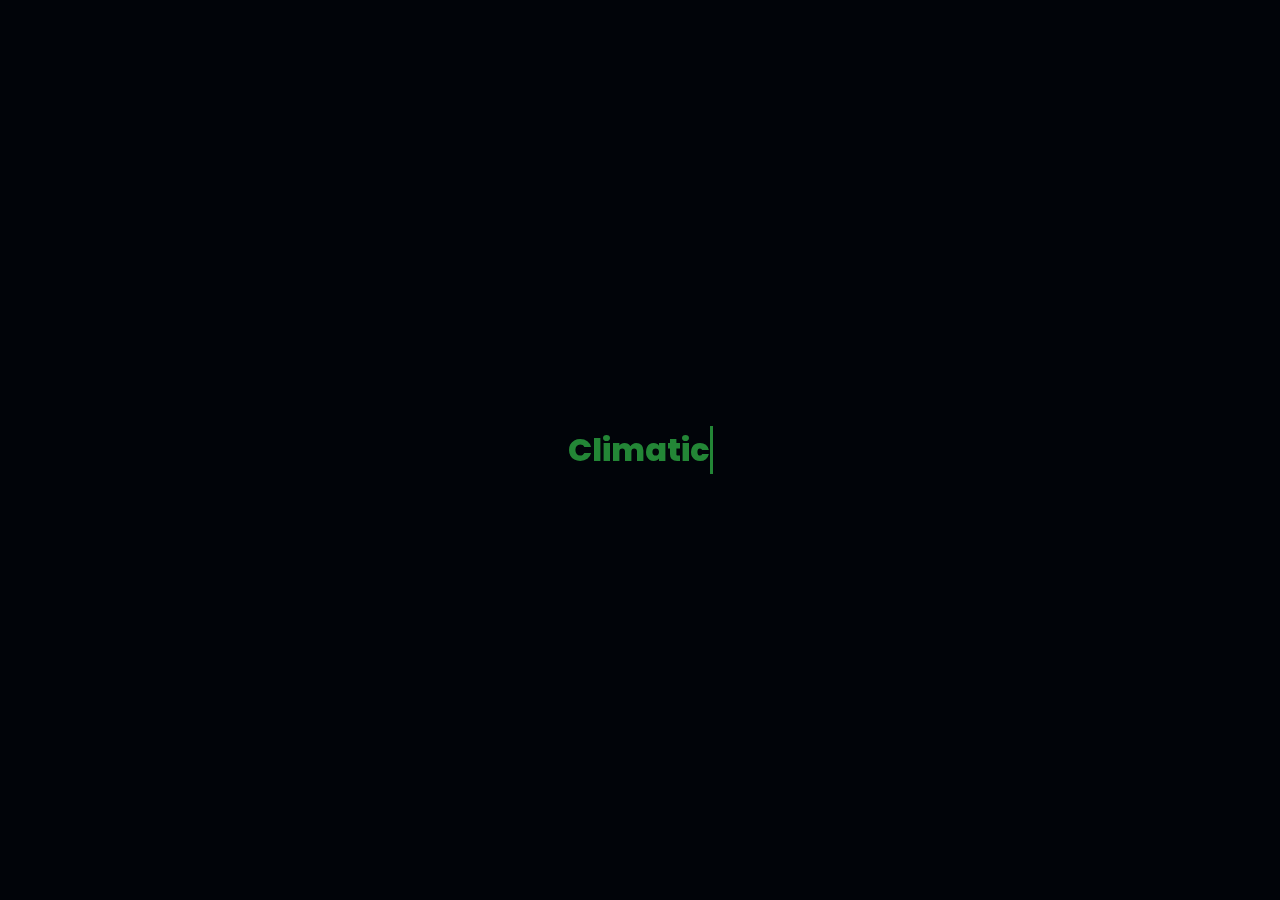
<file: login.html>
<!DOCTYPE html>
<html lang="en">
<head>
    <meta charset="UTF-8">
    <meta name="viewport" content="width=device-width, initial-scale=1.0">
    <title>Login - Climatic</title>
    <link rel="stylesheet" href="style.css">
    <link href="https://fonts.googleapis.com/css2?family=Poppins:wght@300;400;500;600;700;800&display=swap" rel="stylesheet">
    <link rel="stylesheet" href="https://cdnjs.cloudflare.com/ajax/libs/font-awesome/6.0.0/css/all.min.css">
    <script src="https://cdnjs.cloudflare.com/ajax/libs/gsap/3.12.2/gsap.min.js"></script>
</head>
<body id="page-auth">
    <div class="preloader">
        <div class="preloader-text typewriter">Climatic</div>
    </div>
    <div class="aurora-bg"></div>
    <div class="cursor-light"></div>

    <div class="auth-wrapper">
        <div class="auth-visual">
            <div>
                <h1>Welcome Back</h1>
                <p>Access your personalized weather dashboard and stay connected with the climate around you.</p>
            </div>
        </div>
        
        <div class="auth-container">
            <div class="auth-card">
                <h2 class="auth-title">Sign In</h2>
                
                <div id="location-banner" class="location-banner" style="display: none;">
                    <div class="banner-content">
                        <i class="fas fa-map-marker-alt"></i>
                        <div>
                            <h4>Enable Location Access</h4>
                            <p>Get weather updates for your current location</p>
                        </div>
                        <button id="enable-location" class="location-btn">
                            <i class="fas fa-location-arrow"></i>
                        </button>
                    </div>
                </div>

                <form id="login-form" novalidate>
                    <div class="form-group">
                        <label for="email">Email Address</label>
                        <input type="email" id="email" name="email" required>
                        <div class="error-message" id="email-error"></div>
                    </div>
                    
                    <div class="form-group">
                        <label for="password">Password</label>
                        <div class="password-input-wrapper">
                            <input type="password" id="password" name="password" required>
                            <button type="button" class="password-toggle" id="password-toggle">
                                <i class="fas fa-eye"></i>
                            </button>
                        </div>
                        <div class="error-message" id="password-error"></div>
                    </div>
                    
                    <div class="form-options">
                        <label class="checkbox-wrapper">
                            <input type="checkbox" id="remember-me">
                            <span class="checkmark"></span>
                            Remember me
                        </label>
                        <a href="#" class="forgot-password">Forgot Password?</a>
                    </div>
                    
                    <button type="submit" class="cta-button primary" id="login-btn">
                        <span class="btn-text">Sign In</span>
                        <div class="btn-loader" style="display: none;">
                            <i class="fas fa-spinner fa-spin"></i>
                        </div>
                    </button>
                    
                    <div class="divider">or continue with</div>
                    
                    <button type="button" class="google-btn" id="google-login">
                        <i class="fab fa-google"></i>
                        Sign in with Google
                    </button>
                </form>
                
                <div class="auth-switch">
                    <p>Don't have an account? <a href="register.html">Sign up</a></p>
                </div>
            </div>
        </div>
    </div>

    <script src="script.js"></script>
</body>
</html>
</file>
<file: style.css>
:root {
    --bg-color: #010409;
    --text-color: #e6f1ff;
    --text-color-light: #8b949e;
    --primary-color: #238636;
    --accent-color: #58a6ff;
    --surface-color: rgba(22, 27, 34, 0.7);
    --border-color: rgba(139, 148, 158, 0.3);
    --shadow-color: rgba(0, 0, 0, 0.2);
    --shadow-hover-color: rgba(0, 0, 0, 0.4);
    --glass-effect: saturate(180%) blur(20px);
    --theme-transition: background-color 0.4s ease, color 0.4s ease;
    --font-family: 'Poppins', sans-serif;
}

[data-theme="light"] {
    --bg-color: #f6f8fa;
    --text-color: #24292f;
    --text-color-light: #57606a;
    --primary-color: #0969da;
    --accent-color: #dd6b20;
    --surface-color: rgba(255, 255, 255, 0.7);
    --border-color: rgba(36, 41, 47, 0.2);
    --shadow-color: rgba(36, 41, 47, 0.08);
    --shadow-hover-color: rgba(36, 41, 47, 0.15);
}

* {
    margin: 0;
    padding: 0;
    box-sizing: border-box;
}

html {
    scroll-behavior: smooth;
}

body {
    background-color: var(--bg-color);
    color: var(--text-color);
    font-family: var(--font-family);
    min-height: 100vh;
    overflow-x: hidden;
    transition: var(--theme-transition);
}

.aurora-bg {
    position: fixed;
    top: 0;
    left: 0;
    width: 100%;
    height: 100%;
    z-index: -2;
}

.aurora-bg::before,
.aurora-bg::after {
    content: '';
    position: absolute;
    width: 200%;
    height: 200%;
    background:
        radial-gradient(ellipse at 20% 50%, rgba(35, 134, 54, 0.3) 0%, transparent 50%),
        radial-gradient(ellipse at 80% 20%, rgba(88, 166, 255, 0.2) 0%, transparent 50%),
        radial-gradient(ellipse at 40% 80%, rgba(221, 107, 32, 0.2) 0%, transparent 50%);
    animation: aurora-move 20s ease-in-out infinite;
}

.aurora-bg::after {
    animation-delay: -10s;
    animation-direction: reverse;
}

@keyframes aurora-move {

    0%,
    100% {
        transform: translate(-50%, -50%) rotate(0deg);
    }

    50% {
        transform: translate(-30%, -70%) rotate(180deg);
    }
}

.cursor-light {
    position: fixed;
    width: 600px;
    height: 600px;
    border-radius: 50%;
    background: radial-gradient(circle, rgba(35, 134, 54, 0.4), transparent 60%);
    z-index: -1;
    pointer-events: none;
    transform: translate(-50%, -50%);
    transition: background 0.4s ease;
}

[data-theme="light"] .cursor-light {
    background: radial-gradient(circle, rgba(9, 105, 218, 0.3), transparent 60%);
}

.weather-particles {
    position: fixed;
    top: 0;
    left: 0;
    width: 100%;
    height: 100%;
    pointer-events: none;
    z-index: 1;
}

.particle {
    position: absolute;
    width: 4px;
    height: 4px;
    background: var(--accent-color);
    border-radius: 50%;
    animation: float-down linear infinite;
}

.particle.rain {
    width: 2px;
    height: 10px;
    border-radius: 2px;
    background: linear-gradient(to bottom, #4fc3f7, #29b6f6);
}

.particle.snow {
    width: 6px;
    height: 6px;
    background: white;
    border-radius: 50%;
    box-shadow: 0 0 6px rgba(255, 255, 255, 0.8);
}

@keyframes float-down {
    to {
        transform: translateY(100vh) translateX(20px);
        opacity: 0;
    }
}

.preloader {
    position: fixed;
    top: 0;
    left: 0;
    width: 100%;
    height: 100%;
    background: var(--bg-color);
    z-index: 100;
    display: flex;
    align-items: center;
    justify-content: center;
    transition: opacity 0.8s ease, visibility 0.8s ease;
}

.preloader.loaded {
    opacity: 0;
    visibility: hidden;
    pointer-events: none;
}

.preloader-text {
    font-size: 2rem;
    font-weight: 800;
    color: var(--primary-color);
}

.main-header {
    padding: 1.5rem 5%;
    position: fixed;
    width: 100%;
    top: 0;
    left: 0;
    z-index: 50;
}

.navbar {
    display: flex;
    justify-content: space-between;
    align-items: center;
    background: rgba(22, 27, 34, 0.1);
    padding: 0.75rem 1.5rem;
    border-radius: 50px;
    border: 1px solid rgba(255, 255, 255, 0.1);
    backdrop-filter: blur(20px) saturate(180%);
    box-shadow: 0 8px 32px 0 rgba(0, 0, 0, 0.37);
}

[data-theme="light"] .navbar {
    background: rgba(255, 255, 255, 0.25);
    border: 1px solid rgba(255, 255, 255, 0.18);
}

.logo {
    font-weight: 700;
    font-size: 1.8rem;
    color: var(--text-color);
}

.nav-links {
    display: flex;
    gap: 2.5rem;
}

.nav-link {
    color: var(--text-color);
    opacity: 0.8;
    font-weight: 500;
    transition: opacity 0.3s;
}

.nav-link:hover {
    opacity: 1;
}

.nav-actions {
    display: flex;
    align-items: center;
    gap: 1rem;
}

.theme-toggle {
    background: transparent;
    border: 1px solid var(--border-color);
    width: 44px;
    height: 44px;
    border-radius: 50%;
    cursor: pointer;
    display: flex;
    align-items: center;
    justify-content: center;
    font-size: 1.2rem;
    color: var(--text-color-light);
}

.cta-button {
    font-weight: 500;
    padding: 0.75rem 1.75rem;
    border-radius: 10px;
    border: 1px solid transparent;
    transition: all 0.3s ease;
    cursor: pointer;
    display: flex;
    align-items: center;
    gap: 0.5rem;
}

.cta-button.primary {
    background-color: var(--primary-color);
    color: white;
}

.cta-button.primary:hover {
    background-color: #2ea043;
    box-shadow: 0 0 15px rgba(35, 134, 54, 0.6);
}

.cta-button.secondary {
    background-color: var(--surface-color);
    color: var(--text-color);
    border-color: var(--border-color);
}

.hero-title {
    font-size: clamp(3.5rem, 8vw, 6rem);
    line-height: 1.1;
    font-weight: 700;
    background: linear-gradient(135deg, var(--text-color), var(--primary-color), var(--accent-color));
    background-clip: text;
    -webkit-text-fill-color: transparent;
    background-size: 200% 200%;
    animation: gradient-shift 3s ease infinite;
}

@keyframes gradient-shift {
    0% {
        background-position: 0% 50%;
    }

    50% {
        background-position: 100% 50%;
    }

    100% {
        background-position: 0% 50%;
    }
}

.typewriter {
    overflow: hidden;
    border-right: 3px solid var(--primary-color);
    white-space: nowrap;
    animation: typing 3.5s steps(40, end), blink-caret 0.75s step-end infinite;
}

@keyframes typing {
    from {
        width: 0;
    }

    to {
        width: 100%;
    }
}

@keyframes blink-caret {

    from,
    to {
        border-color: transparent;
    }

    50% {
        border-color: var(--primary-color);
    }
}

.hero-section {
    min-height: 100vh;
    display: flex;
    align-items: center;
    justify-content: center;
    padding: 0 5%;
    position: relative;
}

.hero-content {
    text-align: center;
    z-index: 2;
}

.hero-subtitle {
    font-size: 1.25rem;
    max-width: 550px;
    color: var(--text-color-light);
    margin: 1.5rem auto 2.5rem;
}

.hero-visual {
    position: absolute;
    top: 0;
    left: 0;
    width: 100%;
    height: 100%;
    z-index: 1;
}

.section-title {
    font-size: clamp(2.5rem, 5vw, 3.5rem);
    text-align: center;
    margin-bottom: 4rem;
    line-height: 1.2;
}

.features-section,
.about-section,
.team-section,
.site-footer {
    padding: 6rem 5%;
}

.features-grid {
    display: grid;
    grid-template-columns: repeat(auto-fit, minmax(300px, 1fr));
    gap: 2rem;
}

.feature-card {
    background: var(--surface-color);
    border: 1px solid var(--border-color);
    border-radius: 20px;
    padding: 2rem;
    box-shadow: 0 4px 16px var(--shadow-color);
    transition: transform 0.3s ease, box-shadow 0.3s ease;
    position: relative;
    overflow: hidden;
}

.feature-card::before {
    content: '';
    position: absolute;
    top: 0;
    left: -100%;
    width: 100%;
    height: 100%;
    background: linear-gradient(90deg, transparent, rgba(255, 255, 255, 0.1), transparent);
    transition: left 0.5s;
}

.feature-card:hover::before {
    left: 100%;
}

.feature-card:hover {
    transform: translateY(-8px) scale(1.02);
    box-shadow: 0 20px 40px var(--shadow-hover-color);
}

.weather-icon-container {
    display: flex;
    justify-content: center;
    margin: 1rem 0;
}

.weather-icon {
    font-size: 4rem;
    background: linear-gradient(135deg, var(--primary-color), var(--accent-color));
    background-clip: text;
    -webkit-text-fill-color: transparent;
    animation: pulse-glow 3s ease-in-out infinite;
}

@keyframes pulse-glow {

    0%,
    100% {
        transform: scale(1);
        filter: drop-shadow(0 0 10px rgba(35, 134, 54, 0.5));
    }

    50% {
        transform: scale(1.1);
        filter: drop-shadow(0 0 20px rgba(35, 134, 54, 0.8));
    }
}

.temperature-display {
    display: flex;
    align-items: baseline;
    justify-content: center;
    gap: 0.25rem;
}

.temp-number {
    font-size: 3.5rem;
    font-weight: 700;
    background: linear-gradient(135deg, var(--primary-color), var(--accent-color));
    background-clip: text;
    -webkit-text-fill-color: transparent;
}

.temp-unit {
    font-size: 1.5rem;
    color: var(--text-color-light);
}

.deco-shapes-wrapper {
    position: absolute;
    top: 0;
    left: 0;
    width: 100%;
    height: 100%;
    overflow: hidden;
    z-index: 0;
}

.deco-shape {
    position: absolute;
    background: var(--surface-color);
    border-radius: 50%;
    opacity: 0.2;
    animation: float 20s infinite ease-in-out;
}

@keyframes float {
    0% {
        transform: translateY(0px) translateX(0px) rotate(0deg);
    }

    50% {
        transform: translateY(-20px) translateX(15px) rotate(180deg);
    }

    100% {
        transform: translateY(0px) translateX(0px) rotate(360deg);
    }
}

.shape-1 {
    width: 80px;
    height: 80px;
    top: 15%;
    left: 10%;
    animation-duration: 25s;
}

.shape-2 {
    width: 120px;
    height: 60px;
    border-radius: 50px;
    top: 30%;
    right: 15%;
    animation-duration: 30s;
    animation-direction: reverse;
}

.shape-3 {
    width: 50px;
    height: 50px;
    bottom: 20%;
    left: 25%;
    animation-duration: 18s;
}

.shape-4 {
    width: 150px;
    height: 75px;
    border-radius: 60px;
    bottom: 10%;
    right: 20%;
    animation-duration: 22s;
    animation-direction: reverse;
}

.auth-wrapper {
    display: flex;
    min-height: 100vh;
}

.auth-visual {
    flex: 1;
    display: flex;
    align-items: center;
    justify-content: center;
    color: white;
    text-align: center;
    background: #0d1117;
}

.auth-container {
    flex: 1;
    display: flex;
    justify-content: center;
    align-items: center;
    padding: 2rem;
}

.auth-card {
    background: var(--surface-color);
    backdrop-filter: var(--glass-effect);
    padding: 3rem;
    border-radius: 20px;
    width: 100%;
    max-width: 400px;
    border: 1px solid var(--border-color);
    box-shadow: 0 8px 32px 0 var(--shadow-color);
}

.auth-title {
    font-size: 2rem;
    margin-bottom: 1.5rem;
    color: var(--text-color);
}

.form-group {
    margin-bottom: 1.5rem;
    text-align: left;
}

.form-group label {
    display: block;
    margin-bottom: 0.5rem;
    font-size: 0.9rem;
    color: var(--text-color-light);
}

.form-group input {
    width: 100%;
    background-color: rgba(0, 0, 0, 0.2);
    border: 1px solid var(--border-color);
    border-radius: 10px;
    padding: 0.8rem 1rem;
    font-size: 1rem;
    color: var(--text-color);
    transition: border-color 0.3s ease, box-shadow 0.3s ease;
}

.form-group input:focus {
    outline: none;
    border-color: var(--accent-color);
    box-shadow: 0 0 10px rgba(88, 166, 255, 0.5);
}

[data-theme="light"] .form-group input {
    background-color: rgba(255, 255, 255, 0.8);
}

.google-btn {
    width: 100%;
    padding: 0.8rem;
    border-radius: 10px;
    border: 1px solid var(--border-color);
    background: transparent;
    color: var(--text-color);
    cursor: pointer;
    display: flex;
    align-items: center;
    justify-content: center;
    gap: 0.5rem;
}

.divider {
    text-align: center;
    margin: 1.5rem 0;
    color: var(--text-color-light);
}

.auth-switch {
    margin-top: 1.5rem;
    text-align: center;
}

#page-app {
    padding-top: 130px;
}

.app-header {
    background: rgba(1, 4, 9, 0.8);
}

[data-theme="light"] .app-header {
    background: rgba(255, 255, 255, 0.8);
}

.section-header {
    display: flex;
    align-items: center;
    max-width: 600px;
    margin: 0 auto 1rem auto;
    background: var(--surface-color);
    border: 1px solid var(--border-color);
    border-radius: 50px;
    padding: 0.5rem;
    padding-left: 1.5rem;
    transition: box-shadow 0.3s ease, transform 0.3s ease;
}

.section-header:hover {
    box-shadow: 0 0 20px rgba(35, 134, 54, 0.4);
}

#city-input {
    flex-grow: 1;
    border: none;
    background: transparent;
    color: var(--text-color);
    font-size: 1.1rem;
    outline: none;
}

#search-button {
    flex-shrink: 0;
    width: 48px;
    height: 48px;
    border-radius: 50%;
    margin-left: 0.5rem;
}

.suggested-cities {
    display: flex;
    justify-content: center;
    gap: 0.75rem;
    margin-bottom: 3rem;
    flex-wrap: wrap;
}

.city-chip {
    background: var(--surface-color);
    border: 1px solid var(--border-color);
    color: var(--text-color-light);
    padding: 0.5rem 1rem;
    border-radius: 20px;
    cursor: pointer;
    transition: all 0.3s ease;
}

.city-chip:hover {
    background: var(--primary-color);
    color: white;
    border-color: var(--primary-color);
    transform: translateY(-2px);
}

.bento-grid {
    display: grid;
    gap: 1.5rem;
    grid-template-columns: repeat(4, 1fr);
    grid-template-areas: "current current map map" "current current map map" "humidity wind sunrise sunset" "forecast forecast forecast forecast";
}

.bento-box {
    background: var(--surface-color);
    border: 1px solid var(--border-color);
    border-radius: 20px;
    padding: 1.5rem;
    box-shadow: 0 4px 16px var(--shadow-color);
    transition: transform 0.3s ease, box-shadow 0.3s ease;
    display: flex;
    flex-direction: column;
}

.bento-box:hover {
    transform: translateY(-8px);
    box-shadow: 0 12px 32px var(--shadow-hover-color);
}

.bento-box.current-weather {
    grid-area: current;
}

.bento-box.map-container {
    grid-area: map;
}

.bento-box.humidity {
    grid-area: humidity;
}

.bento-box.wind {
    grid-area: wind;
}

.bento-box.sunrise {
    grid-area: sunrise;
}

.bento-box.sunset {
    grid-area: sunset;
}

.bento-box.forecast-chart {
    grid-area: forecast;
}

.forecast-chart {
    min-height: 250px !important;
    max-height: 300px !important;
    overflow: hidden;
}

.forecast-chart h3 {
    margin-bottom: 0.5rem !important;
    font-size: 1rem !important;
}

#weather-chart {
    max-height: 200px !important;
    max-width: 100% !important;
    height: 200px !important;
    width: 100% !important;
}

.forecast-chart>div {
    max-height: 220px !important;
    overflow-y: auto;
    padding: 0.5rem !important;
}
.chart-metric {
    margin-bottom: 0.5rem !important;
}

.chart-metric:last-child {
    margin-bottom: 0 !important;
}

.forecast-chart .temperature-cards {
    grid-template-columns: 1fr 1fr;
    gap: 0.5rem !important;
    margin-bottom: 0.5rem !important;
}

.forecast-chart .temperature-card {
    padding: 0.4rem !important;
    font-size: 0.9rem !important;
}

.forecast-chart .temperature-card div:first-child {
    font-size: 1.2rem !important;
}

.about-container {
    display: grid;
    grid-template-columns: 1fr 1.2fr;
    align-items: center;
    gap: 4rem;
    max-width: 1200px;
    margin: 0 auto;
}

.team-grid {
    display: grid;
    grid-template-columns: repeat(auto-fit, minmax(280px, 1fr));
    gap: 2rem;
}

.team-card {
    padding: 2.5rem 2rem;
    text-align: center;
}

.team-img-container {
    width: 140px;
    height: 140px;
    border-radius: 50%;
    border: 2px solid var(--border-color);
    overflow: hidden;
    margin: 0 auto 1.5rem auto;
    box-shadow: 0 10px 20px var(--shadow-color);
}

.team-img-container img {
    width: 100%;
    height: 100%;
    object-fit: cover;
}

.team-card h3 {
    font-size: 1.5rem;
    font-weight: 600;
    margin-bottom: 0.25rem;
}

.team-card p {
    font-size: 1rem;
    color: var(--text-color-light);
    margin-bottom: 1.5rem;
}

.social-links {
    display: flex;
    justify-content: center;
    gap: 1rem;
}

.social-links a {
    font-size: 1.2rem;
    color: var(--text-color-light);
    transition: color 0.3s ease;
}

.social-links a:hover {
    color: var(--primary-color);
}

.about-visual {
    display: flex;
    align-items: center;
    justify-content: center;
    perspective: 1000px;
}

.vision-grid {
    display: grid;
    grid-template-columns: repeat(3, 1fr);
    gap: 1rem;
    transform: rotateX(10deg) rotateY(-20deg);
    transform-style: preserve-3d;
}

.vision-tile {
    width: 100px;
    height: 100px;
    background: var(--surface-color);
    border: 1px solid var(--border-color);
    border-radius: 15px;
    opacity: 0;
    animation: float-up 10s infinite ease-in-out;
}

@keyframes float-up {

    0%,
    100% {
        transform: translateY(20px) scale(0.95);
        opacity: 0;
    }

    50% {
        transform: translateY(-20px) scale(1);
        opacity: 0.7;
    }
}

.vision-tile:nth-child(1) {
    animation-delay: 0s;
}

.vision-tile:nth-child(2) {
    animation-delay: 1.1s;
    animation-duration: 12s;
}

.vision-tile:nth-child(3) {
    animation-delay: 2.2s;
}

.vision-tile:nth-child(4) {
    animation-delay: 3.3s;
    animation-duration: 9s;
}

.vision-tile:nth-child(5) {
    animation-delay: 4.4s;
}

.vision-tile:nth-child(6) {
    animation-delay: 5.5s;
    animation-duration: 11s;
}

.vision-tile:nth-child(7) {
    animation-delay: 6.6s;
}

.vision-tile:nth-child(8) {
    animation-delay: 7.7s;
    animation-duration: 13s;
}

.vision-tile:nth-child(9) {
    animation-delay: 8.8s;
}

.site-footer {
    background: var(--surface-color);
    border-top: 1px solid var(--border-color);
    backdrop-filter: var(--glass-effect);
}

.footer-container {
    max-width: 1200px;
    margin: 0 auto;
}

.footer-top {
    display: flex;
    justify-content: space-between;
    gap: 2rem;
    padding-bottom: 2rem;
    border-bottom: 1px solid var(--border-color);
    flex-wrap: wrap;
}

.footer-about {
    flex: 2;
    min-width: 250px;
}

.footer-logo {
    font-size: 2rem;
    font-weight: 800;
    margin-bottom: 0.5rem;
    color: var(--text-color);
}

.footer-subscribe {
    flex: 1;
    min-width: 250px;
}

.footer-subscribe h3,
.footer-column h4 {
    font-size: 1.2rem;
    margin-bottom: 1rem;
    color: var(--text-color);
}

.subscribe-form {
    display: flex;
}

.subscribe-form input {
    width: 100%;
    padding: 0.8rem;
    border: 1px solid var(--border-color);
    border-radius: 8px 0 0 8px;
    background-color: var(--bg-color);
    color: var(--text-color);
    outline: none;
}

.subscribe-form button {
    padding: 0.8rem 1rem;
    border: none;
    background-color: var(--primary-color);
    color: white;
    cursor: pointer;
    border-radius: 0 8px 8px 0;
}

.footer-main {
    display: grid;
    grid-template-columns: repeat(auto-fit, minmax(180px, 1fr));
    gap: 2rem;
    padding: 3rem 0;
}

.footer-column ul {
    list-style: none;
    padding: 0;
    margin: 0;
}

.footer-column ul li {
    margin-bottom: 0.75rem;
}

.footer-column ul a {
    color: var(--text-color-light);
}

.footer-social-links {
    display: flex;
    gap: 1rem;
}

.social-icon {
    width: 40px;
    height: 40px;
    background-color: var(--surface-color);
    border: 1px solid var(--border-color);
    border-radius: 50%;
    display: flex;
    align-items: center;
    justify-content: center;
    color: var(--text-color);
}

.footer-bottom {
    text-align: center;
    padding-top: 2rem;
    border-top: 1px solid var(--border-color);
    color: var(--text-color-light);
}

@media (max-width: 768px) {
    .bento-grid {
        grid-template-columns: 1fr;
        grid-template-areas:
            "current"
            "map"
            "humidity"
            "wind"
            "sunrise"
            "sunset"
            "forecast";
    }

    .hero-title {
        font-size: 2.5rem;
    }

    .navbar {
        padding: 0.5rem 1rem;
    }

    .nav-links {
        display: none;
    }

    .about-container {
        grid-template-columns: 1fr;
        text-align: center;
    }

    .features-grid {
        grid-template-columns: 1fr;
    }

    .team-grid {
        grid-template-columns: repeat(auto-fit, minmax(250px, 1fr));
    }

    .forecast-chart {
        min-height: 200px !important;
        max-height: 250px !important;
    }

    .forecast-chart>div {
        max-height: 180px !important;
        font-size: 0.8rem !important;
    }

    .chart-metric {
        margin-bottom: 0.4rem !important;
    }

    .temperature-cards>div {
        padding: 0.3rem !important;
    }

    .temperature-cards>div>div:first-child {
        font-size: 1rem !important;
    }

    #weather-chart {
        height: 160px !important;
        max-height: 160px !important;
    }
}

@media (max-width: 480px) {
    .forecast-chart {
        min-height: 180px !important;
        max-height: 220px !important;
    }

    .forecast-chart>div {
        max-height: 160px !important;
        gap: 0.4rem !important;
    }

    #weather-chart {
        height: 140px !important;
        max-height: 140px !important;
    }
}

.form-row {
    display: grid;
    grid-template-columns: 1fr 1fr;
    gap: 1rem;
}

.form-group {
    position: relative;
}

.form-group input {
    transition: all 0.3s ease;
    padding-right: 3rem;
}

.form-group input:focus {
    transform: translateY(-2px);
    box-shadow: 0 5px 15px rgba(88, 166, 255, 0.2);
}

.form-group input.valid {
    border-color: var(--primary-color);
    background-color: rgba(35, 134, 54, 0.05);
}

.form-group input.invalid {
    border-color: #ff6b6b;
    background-color: rgba(255, 107, 107, 0.05);
    animation: shake 0.5s ease-in-out;
}

@keyframes shake {

    0%,
    100% {
        transform: translateX(0);
    }

    25% {
        transform: translateX(-5px);
    }

    75% {
        transform: translateX(5px);
    }
}

.error-message {
    color: #ff6b6b;
    font-size: 0.8rem;
    margin-top: 0.5rem;
    min-height: 1.2rem;
    display: flex;
    align-items: center;
    gap: 0.25rem;
    opacity: 0;
    transform: translateY(-10px);
    transition: all 0.3s ease;
}

.error-message.show {
    opacity: 1;
    transform: translateY(0);
}

.error-message i {
    font-size: 0.7rem;
}

.password-input-wrapper {
    position: relative;
}

.password-toggle {
    position: absolute;
    right: 1rem;
    top: 50%;
    transform: translateY(-50%);
    background: none;
    border: none;
    color: var(--text-color-light);
    cursor: pointer;
    font-size: 1rem;
    transition: color 0.3s ease;
}

.password-toggle:hover {
    color: var(--primary-color);
}

.password-strength {
    margin-top: 0.5rem;
    height: 4px;
    background: rgba(139, 148, 158, 0.3);
    border-radius: 2px;
    overflow: hidden;
    transition: all 0.3s ease;
}

.password-strength::before {
    content: '';
    display: block;
    height: 100%;
    border-radius: 2px;
    transition: all 0.3s ease;
    width: 0%;
}

.password-strength.weak::before {
    width: 33%;
    background: #ff6b6b;
}

.password-strength.medium::before {
    width: 66%;
    background: #ffa726;
}

.password-strength.strong::before {
    width: 100%;
    background: var(--primary-color);
}

.form-options {
    display: flex;
    justify-content: space-between;
    align-items: center;
    margin-bottom: 1.5rem;
    flex-wrap: wrap;
    gap: 0.5rem;
}

.checkbox-wrapper {
    display: flex;
    align-items: center;
    gap: 0.5rem;
    font-size: 0.9rem;
    color: var(--text-color-light);
    cursor: pointer;
}

.checkbox-wrapper input[type="checkbox"] {
    width: auto;
    margin: 0;
    opacity: 0;
    position: absolute;
}

.checkmark {
    width: 18px;
    height: 18px;
    background: var(--surface-color);
    border: 1px solid var(--border-color);
    border-radius: 3px;
    position: relative;
    transition: all 0.3s ease;
}

.checkbox-wrapper input:checked+.checkmark {
    background: var(--primary-color);
    border-color: var(--primary-color);
}

.checkbox-wrapper input:checked+.checkmark::after {
    content: '';
    position: absolute;
    left: 5px;
    top: 2px;
    width: 5px;
    height: 8px;
    border: solid white;
    border-width: 0 2px 2px 0;
    transform: rotate(45deg);
}

.forgot-password {
    color: var(--accent-color);
    text-decoration: none;
    font-size: 0.9rem;
    transition: color 0.3s ease;
}

.forgot-password:hover {
    color: var(--primary-color);
}

.location-banner {
    background: linear-gradient(135deg, rgba(35, 134, 54, 0.1), rgba(88, 166, 255, 0.1));
    border: 1px solid rgba(35, 134, 54, 0.3);
    border-radius: 10px;
    padding: 1rem;
    margin-bottom: 1.5rem;
    animation: slideDown 0.5s ease-out;
}

@keyframes slideDown {
    from {
        opacity: 0;
        transform: translateY(-20px);
    }

    to {
        opacity: 1;
        transform: translateY(0);
    }
}

.banner-content {
    display: flex;
    align-items: center;
    gap: 1rem;
}

.banner-content i {
    color: var(--primary-color);
    font-size: 1.5rem;
}

.banner-content h4 {
    margin: 0 0 0.25rem 0;
    font-size: 0.9rem;
    color: var(--text-color);
}

.banner-content p {
    margin: 0;
    font-size: 0.8rem;
    color: var(--text-color-light);
}

.location-btn {
    background: var(--primary-color);
    border: none;
    border-radius: 50%;
    width: 40px;
    height: 40px;
    color: white;
    cursor: pointer;
    transition: all 0.3s ease;
    margin-left: auto;
}

.location-btn:hover {
    background: #2ea043;
    transform: scale(1.1);
}

.cta-button {
    position: relative;
}

.cta-button.loading .btn-text {
    opacity: 0;
}

.cta-button.loading .btn-loader {
    display: flex !important;
    position: absolute;
    top: 50%;
    left: 50%;
    transform: translate(-50%, -50%);
    align-items: center;
    justify-content: center;
}

.form-group input.success {
    border-color: var(--primary-color);
    background-color: rgba(35, 134, 54, 0.05);
}

.form-group::after {
    content: '';
    position: absolute;
    right: 1rem;
    top: 50%;
    transform: translateY(-50%);
    width: 16px;
    height: 16px;
    opacity: 0;
    transition: opacity 0.3s ease;
}

.form-group.valid::after {
    content: '✓';
    color: var(--primary-color);
    font-weight: bold;
    opacity: 1;
}

.form-group.invalid::after {
    content: '✗';
    color: #ff6b6b;
    font-weight: bold;
    opacity: 1;
}
@media (max-width: 768px) {
    .auth-wrapper {
        flex-direction: column;
    }

    .auth-visual {
        min-height: 200px;
        flex: none;
    }

    .form-row {
        grid-template-columns: 1fr;
        gap: 0;
    }

    .form-options {
        flex-direction: column;
        align-items: flex-start;
        gap: 1rem;
    }

    .banner-content {
        flex-direction: column;
        text-align: center;
        gap: 0.5rem;
    }

    .banner-content>div {
        flex: 1;
    }

    .location-btn {
        margin: 0;
    }
}
</file>
